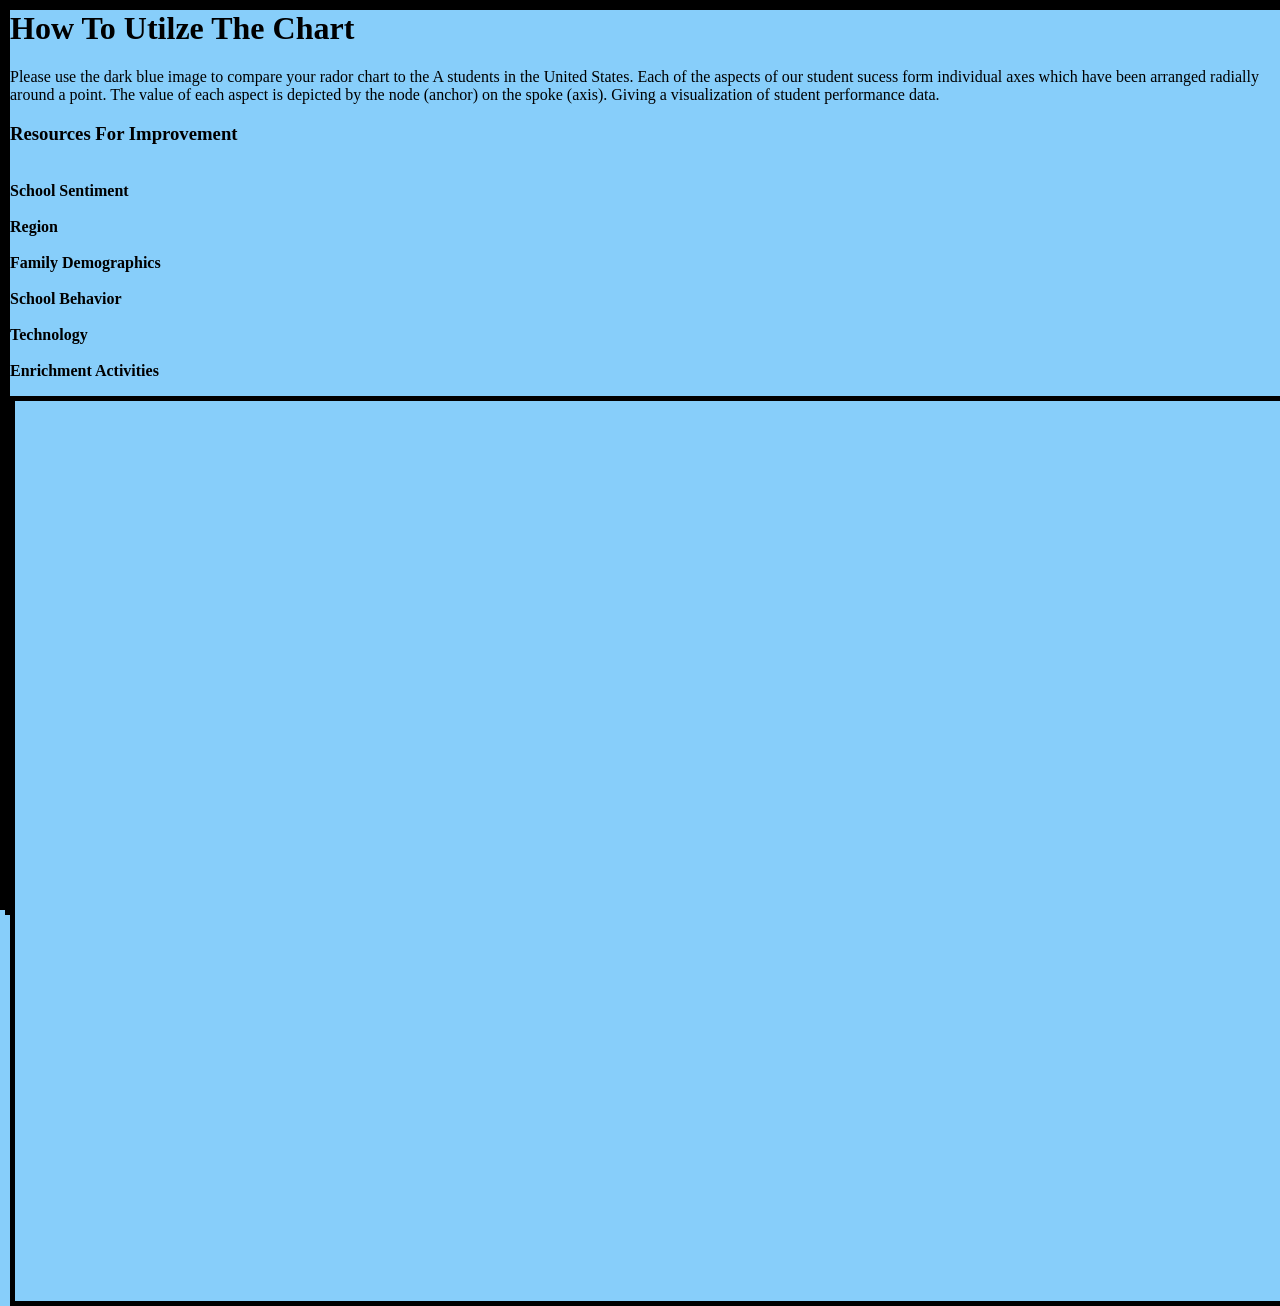
<file: Radar Chart/Html/index2.html>
<html>
  <head>
    <script src="https://cdn.anychart.com/releases/8.7.1/js/anychart-core.min.js"></script>
    <script src="https://cdn.anychart.com/releases/8.7.1/js/anychart-radar.min.js"></script>
    <style type="text/css">
      html, body, #container {
        width: 100%;
        height: 100%;
        margin: 0;
        padding: 0;
        background-color: lightskyblue;
        border: 5px solid black; 
      }
  </style>
    </style>
  </head>
  <body>
    
      <h1>How To Utilze The Chart</h1>
      <p> Please use the dark blue image to compare your rador 
          chart to the A students in the United States. 
          Each of the  aspects of our student sucess form individual 
          axes which have been arranged radially around a point. 
          The value of each aspect is depicted by the node (anchor) on the spoke (axis).
          Giving a visualization of student performance data.

        
      
      
        </p>
      <p> 
       <H3>Resources For Improvement</H3>   
      <br/><b>School Sentiment</b><br>
      <br/><b>Region</b><br>
      <br/><b>Family Demographics</b><br>
      <br/><b>School Behavior</b><br>
      <br/><b>Technology</b><br>
      <br/><b>Enrichment Activities</b><br>


        
    </p>
    

    <div id="container"></div>
  </body>
  <script>
  
    anychart.onDocumentReady(function () {
    // our data from A student 
    
      var data1 = [
        {x: "School Sentiment", value: 0.041},
        {x: "Region", value: 0.078},
        {x: "Family Demographics", value: 0.027333},
        {x: "School Behavior", value: 0.042},
        {x: "Technology", value: 0.016},
        {x: "Enrichment Activities", value: 0.032},
      ];
        // our data for input from the form
var data2 = [
        {x: "School Sentiment", value: 0.01},
        {x: "Region", value: 0.01},
        {x: "Family Demographics", value: 0.02},
        {x: "School Behavior", value: 0.02},
        {x: "Technology", value: 0.03},
        {x: "Enrichment Activities", value: 0.03},
      ];


      // create radar chart
      var chart = anychart.radar();
    

      // create first series
      chart.line(data1)
      // create second series
      chart.line(data2)
     
      // set chart title
      chart.title("Educational Rador Chart For A Students");

      // set container id for the chart
      chart.container('container');
      // initiate chart drawing
      chart.draw();

    });
    
  </script>
</html>
</file>
